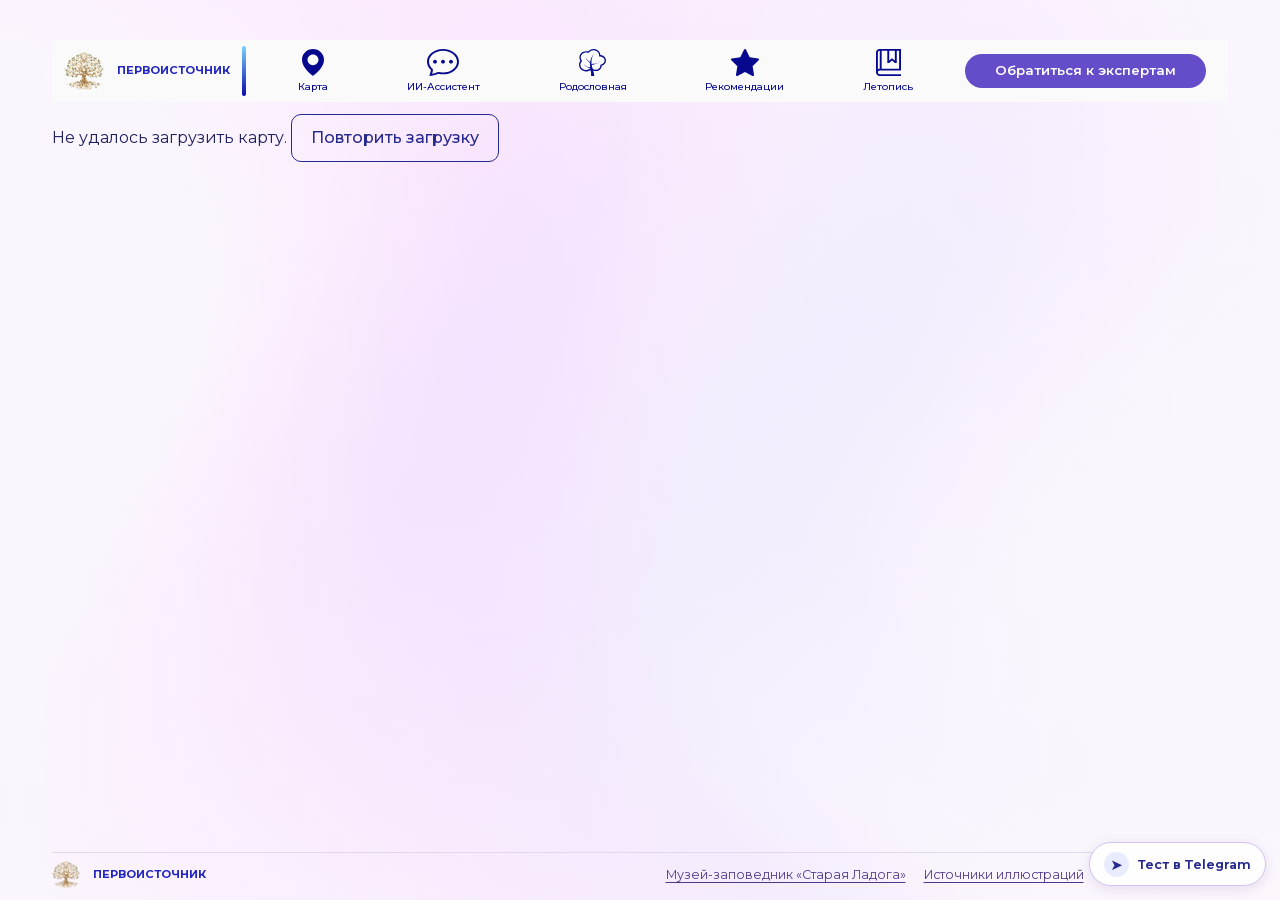
<file: mvp/index.html>
<!doctype html>
<html lang="ru">
<head>
  <meta charset="utf-8">
  <meta http-equiv="Content-Security-Policy" content="default-src 'self'; connect-src https://mkseudrxstywbmzxgenl.supabase.co/functions/v1/atlas/; frame-src https://rutube.ru; media-src 'self' https://streammtk.prlib.ru; object-src 'none'; base-uri 'none'; form-action 'none'">
  <meta name="referrer" content="no-referrer">
  <meta name="atlas-api" content="https://mkseudrxstywbmzxgenl.supabase.co/functions/v1/atlas">
  <meta name="viewport" content="width=device-width, initial-scale=1">
  <meta name="description" content="Культурный атлас России с интерактивной картой, семейной летописью, ИИ-ассистентом и маршрутами.">
  <title>Первоисточник — народы России</title>
  <link rel="icon" href="assets/slide-466/logo.png" type="image/png">
  <link rel="stylesheet" href="style.css">
  <link rel="stylesheet" href="atlas.css?v=unified-catalog">
  <script defer src="map-view.js?v=atlas-polish"></script>
  <script defer src="atlas.js?v=unified-catalog"></script>
</head>
<body class="atlas-page">
  <a class="skip-link" href="#atlas">К содержанию</a>
  <header class="atlas-header atlas-shell">
    <div class="header-inner">
      <a class="wordmark" href="./" aria-label="Первоисточник, главная">
        <img src="assets/slide-466/logo.png" width="60" height="57" alt=""><span>Первоисточник</span>
      </a>
      <button type="button" id="menu-toggle" class="menu-toggle" aria-expanded="false" aria-controls="atlas-nav">Меню <span aria-hidden="true">☰</span></button>
      <nav aria-label="Основная навигация" class="atlas-nav" id="atlas-nav">
        <a href="#map" aria-current="page"><img src="assets/slide-466/pin.svg" width="32" height="40" alt="">Карта</a>
        <button type="button" id="nav-guide" aria-controls="guide-panel" aria-expanded="true"><img src="assets/slide-466/chat.svg" width="48" height="41" alt="">ИИ-Ассистент</button>
        <button type="button" id="nav-roots" aria-haspopup="dialog"><img src="assets/slide-466/tree.svg" width="43" height="48" alt="">Родословная</button>
        <button type="button" id="nav-route" aria-haspopup="dialog"><img src="assets/slide-466/star.svg" width="40" height="40" alt="">Рекомендации</button>
        <button type="button" id="nav-chronicle" aria-haspopup="dialog"><img src="assets/slide-466/chronicle.svg" width="36" height="40" alt="">Летопись</button>
        <button type="button" class="mobile-nav-item" id="mobile-experts" aria-haspopup="dialog">Обратиться к экспертам</button>
        <button type="button" class="mobile-nav-item" id="mobile-subscription" aria-haspopup="dialog">Подписка</button>
      </nav>
      <button type="button" class="button experts-trigger" id="nav-experts" aria-haspopup="dialog">Обратиться к экспертам</button>
      <a class="telegram-link" href="https://t.me/DynastiyaRussiaQuizBot" target="_blank" rel="noopener noreferrer" aria-label="Тест в Telegram"><span class="telegram-icon" aria-hidden="true">➤</span><span class="telegram-short" aria-hidden="true">Тест</span><span class="telegram-full" aria-hidden="true">Тест в Telegram</span></a>
    </div>
  </header>

  <main class="atlas-shell" id="atlas">
    <h1 id="atlas-title" class="visually-hidden">Первоисточник — народы России</h1>
    <p id="atlas-status" class="loading" role="status">Загружаем карту…</p>
    <div class="atlas-grid" id="atlas-grid" hidden>
      <section class="atlas-map-area" aria-labelledby="map-title">
        <h2 class="visually-hidden" id="map-title">Интерактивная карта</h2>
        <div class="atlas-map" id="map" role="region" tabindex="0" aria-label="Иллюстрированная карта России" aria-describedby="map-credit map-help">
          <div class="overview-map" id="overview-map">
            <div class="overview-layer" id="overview-layer">
              <img src="assets/slide-466/map.png" alt="Тёмно-синяя иллюстрация карты России с золотым контуром" width="1024" height="512" fetchpriority="high" draggable="false">
              <div id="russia-markers" aria-label="Подписанные места России"></div>
            </div>
          </div>
          <div class="local-map" id="local-map" hidden>
            <img class="map-background" src="assets/ladoga-map.svg" alt="" width="960" height="640">
            <div id="markers" class="map-markers" aria-label="Места на карте Старой Ладоги"></div>
          </div>
        </div>
        <div class="map-toolbar">
          <label class="visually-hidden" for="map-region">Выбрать регион</label>
          <select id="map-region" aria-controls="place-panel"></select>
          <button type="button" class="map-scope" id="map-scope" aria-controls="overview-map local-map">Точки Старой Ладоги</button>
          <div class="map-controls" role="group" aria-label="Управление картой">
            <button type="button" id="zoom-out" aria-label="Уменьшить карту">−</button>
            <output id="map-scale" aria-label="Масштаб карты">100%</output>
            <button type="button" id="zoom-in" aria-label="Увеличить карту">+</button>
            <button type="button" id="zoom-reset" aria-label="Сбросить масштаб" title="Вернуть исходный вид"><span aria-hidden="true">↺</span></button>
          </div>
        </div>
        <p id="map-note" class="map-note" role="status" hidden></p>
        <div id="place-list" class="place-list" role="group" aria-label="Места в регионе" hidden></div>
        <details id="map-index" class="map-index"><summary>Все метки карты</summary><div id="map-index-list" class="place-list" role="group" aria-label="Все места на карте"></div></details>
        <p id="map-credit" class="visually-hidden">Схема Старой Ладоги показывает примерное расположение мест. Общая карта — иллюстрация проекта.</p>
        <p id="map-help" class="visually-hidden">Для масштаба используйте плюс и минус, колёсико с Ctrl или жест двумя пальцами. Увеличенную карту можно двигать мышью, пальцем или клавишами со стрелками. Home сбрасывает вид.</p>
      </section>

      <aside class="place-panel" aria-labelledby="place-title" id="place-panel">
        <button type="button" class="back-link" id="back-map" hidden>‹ К карте России</button>
        <div class="place-lead">
          <div class="place-copy">
            <p class="place-locality" id="place-locality"></p>
            <h2 id="place-title" tabindex="-1"></h2>
            <p class="place-description" id="place-description"></p>
            <a id="place-source" class="source" target="_blank" rel="noopener noreferrer">Источник</a>
          </div>
          <figure class="place-photo" id="place-photo">
            <img id="place-image" src="assets/staraya-ladoga.jpg" width="960" height="480" alt="">
            <figcaption id="photo-caption" hidden></figcaption>
          </figure>
        </div>
        <div class="place-body">
          <div class="content-types" role="group" aria-label="Виды материалов">
            <button type="button" data-type="film" aria-pressed="true"><img src="assets/slide-466/film.svg" alt="">Фильмы</button>
            <button type="button" data-type="story" aria-pressed="false"><img src="assets/slide-466/story.svg" alt="">Сказки и мифы</button>
            <button type="button" data-type="character" aria-pressed="false"><img src="assets/slide-466/character.svg" alt="">Персонажи</button>
            <button type="button" data-type="history" aria-pressed="false" hidden><img src="assets/slide-466/chronicle.svg" alt="">История</button>
          </div>
          <div id="place-content" class="place-content"></div>
          <div class="place-actions">
            <button type="button" class="button atlas-outline" id="open-guide">Спросить ассистента</button>
            <button type="button" class="button atlas-primary" id="build-route">Собрать маршрут</button>
          </div>
        </div>
      </aside>

      <aside id="guide-panel" class="guide-panel" aria-labelledby="guide-title">
        <div class="dialog-header">
          <img class="guide-emblem" src="assets/slide-466/sparkles.svg" alt="">
          <div><h2 id="guide-title">ИИ-ассистент</h2><p class="dialog-kicker" id="guide-place" hidden></p></div>
          <button type="button" id="minimize-guide" aria-expanded="true" aria-controls="guide-body" aria-label="Свернуть ИИ-ассистент">−</button>
          <button type="button" id="close-guide" aria-label="Закрыть ИИ-ассистент">×</button>
        </div>
        <div id="guide-body">
          <div class="guide-example" id="guide-example">
            <div class="message message-question"><p>Расскажи, какие народы жили в Ленинградской области?</p></div>
            <div class="message message-example-answer"><p>В Ленинградской области издавна живут русские, вепсы, ижоры и водь. С регионом связана история тихвинских карелов и ингерманландских финнов. О быте и традициях этих народов рассказывает <a href="https://ethnomuseum.ru/collections/collection/kollekcii-po-kulture-narodov-cevero-zapada-rossii-i-stran-pribaltiki/" target="_blank" rel="noopener noreferrer">Российский этнографический музей</a>.</p></div>
          </div>
          <div class="messages" id="guide-messages" role="log" aria-label="Переписка" aria-live="polite"></div>
          <div class="prompt-list" id="guide-shortcuts" aria-label="Материалы и маршрут">
            <button type="button" id="guide-films">Показать фильмы</button>
            <button type="button" id="guide-stories">Читать сказки</button>
            <button type="button" id="guide-route">Маршрут по региону</button>
          </div>
          <div class="prompt-list" id="guide-prompts" aria-label="Примеры вопросов" hidden></div>
          <form id="guide-form">
            <label for="guide-message" class="visually-hidden">Ваш вопрос</label>
            <div class="form-inline">
              <img class="input-emblem" src="assets/slide-466/small-sparkles.svg" alt="">
              <input id="guide-message" name="message" required maxlength="600" placeholder="Спросите о народах или регионе…">
              <button type="submit" class="button atlas-primary" aria-label="Спросить"><img src="assets/slide-466/send.svg" alt=""></button>
            </div>
            <p id="guide-intro" class="form-hint" hidden></p>
            <p id="guide-status" class="form-hint" role="status" hidden></p>
            <p id="guide-error" class="form-error" role="alert" hidden></p>
          </form>
        </div>
      </aside>

      <section class="research-demo" aria-label="Подписка и пример семейного исследования">
        <article class="demo-card subscription-card" aria-labelledby="subscription-heading">
          <img src="assets/slide-466/star.svg" width="40" height="40" alt="">
          <h2 id="subscription-heading">Подписка на «Первоисточник»</h2>
          <button type="button" class="button atlas-primary" id="buy-subscription" aria-haspopup="dialog">Смотреть подписку</button>
        </article>
        <article class="demo-card demo-analysis">
          <h2>Обработка запроса ИИ</h2>
          <div class="demo-analysis-body">
            <div class="demo-steps">
              <p>Предполагаю родословную</p>
              <p>Подбираю регионы и культуры</p>
              <p>Предполагаемый регион рода<br> <strong>Санкт-Петербург и Ленинградская область</strong></p>
            </div>
            <figure class="demo-chart">
              <div class="demo-pie" role="img" aria-label="Условное распределение из макета. Русские 42%, украинцы 21%, белорусы 17%, езиды 13%, вепсы 7%">
                <img src="assets/slide-466/pie.png" alt="" loading="lazy" decoding="async">
                <span aria-hidden="true">42%<small>русский</small></span><span aria-hidden="true">21%<small>украинец</small></span><span aria-hidden="true">17%<small>белорус</small></span><span aria-hidden="true">13%<small>езид</small></span><span aria-hidden="true">7%<small>вепс</small></span>
              </div>
              <figcaption>Пример интерфейса · условные данные</figcaption>
            </figure>
          </div>
        </article>
        <article class="demo-card demo-ancestor">
          <div class="demo-ancestor-copy">
            <p class="demo-ancestor-label">Возможно ваш предок <span>· Демо</span></p>
            <h2>Пётр Елисеев</h2>
            <p class="demo-ancestor-description">Основатель петербургской купеческой династии Елисеевых. Открыл лавку на Невском проспекте.</p>
            <a class="button demo-visit" href="https://www.kupetzeliseevs.ru/jekskursija/" target="_blank" rel="noopener noreferrer">Посетить магазин купцов Елисеевых</a>
          </div>
          <img class="demo-portrait" src="assets/slide-466/eliseev.png" width="372" height="537" loading="lazy" decoding="async" alt="Исторический портрет Петра Елисеева">
        </article>
      </section>
    </div>
  </main>

  <footer class="atlas-footer">
    <div class="atlas-shell footer-inner">
      <a class="wordmark" href="./"><img src="assets/slide-466/logo.png" width="28" height="27" alt=""><span>Первоисточник</span></a>
      <div class="footer-links"><a href="https://ladogamuseum.com/" target="_blank" rel="noopener noreferrer">Музей-заповедник «Старая Ладога»</a><a href="assets/ladoga-credits.md" target="_blank" rel="noopener noreferrer">Источники иллюстраций</a><button type="button" id="nav-account" aria-haspopup="dialog">Семейный кабинет</button></div>
    </div>
  </footer>

  <dialog id="subscription-dialog" class="atlas-dialog subscription-dialog" aria-labelledby="subscription-title" aria-describedby="subscription-status">
    <div class="dialog-header">
      <h2 id="subscription-title">Подписка на «Первоисточник»</h2>
      <form method="dialog"><button class="close-button" aria-label="Закрыть информацию о подписке">×</button></form>
    </div>
    <div class="subscription-plan">
      <img src="assets/slide-466/star.svg" width="30" height="30" alt="">
      <h3>Семейный доступ</h3>
      <p>Откройте семейный кабинет, сохраните интересные маршруты и соберите их в летопись.</p>
      <ul><li>Профиль семьи и география предков</li><li>Сохранённые маршруты по регионам</li><li>Семейная летопись с экспортом в PDF</li></ul>
      <p id="subscription-status">Сейчас кабинет доступен бесплатно. Продажи подписки ещё не открыты.</p>
      <button type="button" class="button atlas-primary" id="subscription-account">Открыть семейный кабинет</button>
    </div>
  </dialog>

  <dialog id="legend-dialog" class="atlas-dialog" aria-labelledby="legend-title">
    <div class="dialog-header">
      <h2 id="legend-title">Легенды Старой Ладоги</h2>
      <form method="dialog"><button class="close-button" aria-label="Закрыть статью">×</button></form>
    </div>
    <div id="legend-content" class="place-content"></div>
  </dialog>

  <dialog id="experts-dialog" class="atlas-dialog experts-dialog" aria-labelledby="experts-title">
    <div class="dialog-header">
      <h2 id="experts-title">Чат с экспертами</h2>
      <form method="dialog"><button class="close-button" aria-label="Закрыть чат">×</button></form>
    </div>
    <p class="form-hint">Демонстрационный чат с автоматическим ответом.</p>
    <div id="experts-messages" class="messages" role="log" aria-label="Переписка с экспертами"></div>
    <form id="experts-form" class="form-inline">
      <label for="experts-message" class="visually-hidden">Ваше сообщение</label>
      <input id="experts-message" name="message" required maxlength="600" placeholder="Напишите сообщение" autofocus>
      <button type="submit" class="button atlas-primary">Отправить</button>
    </form>
  </dialog>

  <dialog id="video-dialog" class="atlas-dialog video-dialog" aria-labelledby="video-title">
    <div class="dialog-header">
      <div><p class="dialog-kicker" id="video-kind"></p><h2 id="video-title"></h2></div>
      <form method="dialog"><button class="close-button" aria-label="Закрыть видео">×</button></form>
    </div>
    <div id="video-player" class="video-player"></div>
    <p id="video-error" class="form-hint" role="status" hidden>Видео не загрузилось. Ниже есть ссылка на оригинал.</p>
    <p id="video-source"></p>
  </dialog>

  <dialog id="route-dialog" class="atlas-dialog" aria-labelledby="route-title">
    <div class="dialog-header">
      <div><p class="dialog-kicker" id="route-place"></p><h2 id="route-title">Мой маршрут</h2></div>
      <form method="dialog"><button class="close-button" aria-label="Закрыть маршрут">×</button></form>
    </div>
    <form id="route-form" class="route-form">
      <label>Формат<select name="format"><option value="day">Один день</option><option value="weekend">Выходные</option><option value="online">Онлайн</option></select></label>
      <label>Интерес<select name="interest"><option value="">Удивите меня</option><option>История</option><option>Архитектура</option><option>Музеи</option><option>Сказки и легенды</option></select></label>
      <button type="submit" class="button atlas-primary">Подобрать места</button>
    </form>
    <p class="form-hint" id="route-progress" role="status" hidden>Подбираем места для маршрута…</p>
    <p class="form-error" id="route-error" role="alert" hidden></p>
    <div id="route-result" class="route-result" hidden></div>
    <div id="route-actions" class="dialog-actions" hidden>
      <button type="button" class="button atlas-outline" id="save-route">Сохранить маршрут</button>
      <p class="form-hint" id="route-status" role="status"></p>
    </div>
  </dialog>

  <dialog id="account-dialog" class="atlas-dialog" aria-labelledby="account-title">
    <div class="dialog-header">
      <h2 id="account-title">Семейный кабинет</h2>
      <form method="dialog"><button class="close-button" aria-label="Закрыть кабинет">×</button></form>
    </div>
    <section id="auth-panel">
      <div class="mode-switch auth-switch" role="group" aria-label="Доступ в кабинет">
        <button type="button" data-auth="login" aria-pressed="true">Войти</button>
        <button type="button" data-auth="register" aria-pressed="false">Создать профиль</button>
      </div>
      <form id="auth-form" class="stack-form">
        <label id="register-name" hidden>Имя семьи <input name="name" maxlength="80" autocomplete="name" disabled></label>
        <label>Электронная почта <input name="email" type="email" maxlength="160" autocomplete="email" required></label>
        <label for="auth-password">Пароль</label>
        <div class="password-field"><input id="auth-password" name="password" type="password" maxlength="256" autocomplete="current-password" required><button type="button" id="toggle-password" aria-controls="auth-password" aria-pressed="false">Показать</button></div>
        <button type="submit" class="button atlas-primary">Войти</button>
      </form>
      <p class="form-hint" id="profile-storage">Профиль хранится на этом компьютере.</p>
    </section>
    <section id="profile-panel" hidden>
      <form id="profile-form" class="stack-form">
        <label>Имя семьи <input name="name" maxlength="80" required></label>
        <label>Возраст ребёнка <input name="childAge" type="number" min="0" max="18" inputmode="numeric"></label>
        <label>География предков <input name="ancestorPlace" maxlength="160" placeholder="Например, Старая Ладога"></label>
        <div class="dialog-actions"><button type="submit" class="button atlas-outline">Сохранить профиль</button><button type="button" id="logout" class="text-control">Выйти</button></div>
      </form>
      <p class="form-hint" id="account-status" role="status"></p>
      <section class="saved-routes" aria-labelledby="saved-title"><h3 id="saved-title">Сохранённые маршруты</h3><div id="saved-routes"></div></section>
      <button type="button" class="button atlas-outline" id="print-chronicle" hidden>Открыть семейную летопись</button>
    </section>
    <p class="form-error" id="account-error" role="alert" hidden></p>
  </dialog>

  <dialog id="chronicle-dialog" class="atlas-dialog" aria-labelledby="chronicle-title">
    <div class="dialog-header"><h2 id="chronicle-title">Семейная летопись</h2><form method="dialog"><button class="close-button" aria-label="Закрыть летопись">×</button></form></div>
    <div id="chronicle-notes"></div>
    <button type="button" class="button atlas-outline" id="print">Напечатать или сохранить PDF</button>
  </dialog>
</body>
</html>
</file>
<file: mvp/style.css>
@font-face {
  font-family: 'Golos'; src: url('assets/fonts/golos-lat.woff2') format('woff2'); font-weight: 400 700; font-display: swap;
}
@font-face {
  font-family: 'Golos'; src: url('assets/fonts/golos-cyr.woff2') format('woff2'); font-weight: 400 700; font-display: swap;
  unicode-range: U+0400-045F, U+0490-0491, U+04B0-04B1, U+2116;
}
@font-face {
  font-family: 'PT Serif'; src: url('assets/fonts/pt-serif-cyr.woff2') format('woff2'); font-display: swap;
  unicode-range: U+0400-045F, U+0490-0491, U+04B0-04B1, U+2116;
}
@font-face {
  font-family: 'PT Serif'; src: url('assets/fonts/pt-serif-italic-cyr.woff2') format('woff2'); font-style: italic; font-display: swap;
  unicode-range: U+0400-045F, U+0490-0491, U+04B0-04B1, U+2116;
}

:root {
  color-scheme: light;
  --paper: #f6f2e9;
  --panel: #eee9de;
  --surface: #fbf8f0;
  --ink: #162922;
  --green: #173a2a;
  --green-hover: #254d38;
  --secondary: #50594e;
  --accent: #963e24;
  --line: #b8b3a5;
  --field-line: #827f73;
  --serif: 'PT Serif', Georgia, serif;
  --sans: 'Golos', system-ui, sans-serif;
  font-family: var(--sans);
  background: var(--paper);
  color: var(--ink);
}

*, *::before, *::after { box-sizing: border-box; }
[hidden] { display: none !important; }
html { scroll-behavior: smooth; }
body { margin: 0; }
a { color: inherit; }
button, input, select, textarea { font: inherit; }
button { cursor: pointer; }
button:disabled { cursor: wait; opacity: .65; }
:focus-visible { outline: 2px solid var(--accent); outline-offset: 4px; }
p { line-height: 1.56; }
h1, h2, h3, h4, h5, p, figure, dl { margin: 0; }
h1, h2, h3 { font-family: var(--serif); font-weight: 400; }
h2 { font-size: clamp(2rem, 3.3vw, 3.2rem); line-height: 1.12; letter-spacing: -.028em; }
h3 { font-size: clamp(1.45rem, 2.1vw, 2.05rem); line-height: 1.2; }
.visually-hidden { position: absolute; width: 1px; height: 1px; overflow: hidden; clip-path: inset(50%); white-space: nowrap; }
.shell { width: min(100% - 5vw, 1460px); margin: 0 auto; }
.site-header { min-height: 92px; display: flex; align-items: center; justify-content: space-between; gap: 24px; border-bottom: 1px solid var(--line); }
.wordmark { display: inline-flex; align-items: center; gap: 16px; font: 400 clamp(1.65rem, 2.8vw, 2.55rem)/1 var(--serif); letter-spacing: -.045em; text-decoration: none; }
.wordmark img { flex: none; }
nav { display: flex; align-items: center; gap: clamp(1rem, 2.45vw, 2.35rem); }
.how-link { font-size: 1.02rem; text-decoration: none; }
.how-link:hover { text-decoration: underline; text-underline-offset: .3em; }
.button { display: inline-flex; justify-content: center; align-items: center; min-height: 48px; padding: 10px 19px; border: 1px solid transparent; border-radius: 10px; font-weight: 500; line-height: 1.2; text-align: center; text-decoration: none; }
.button-outline { border-color: var(--accent); background: transparent; color: var(--accent); }
.button-outline:hover { background: #a4513110; }
.button-primary { background: var(--green); color: var(--surface); }
.button-primary:hover { background: var(--green-hover); }
.hero { display: grid; grid-template-columns: .87fr 1.05fr; gap: clamp(26px, 3.4vw, 52px); align-items: center; padding: 43px 0 40px; border-bottom: 1px solid var(--line); }
.hero h1 { font-size: clamp(3rem, 5.62vw, 5.6rem); line-height: .995; letter-spacing: -.055em; }
.hero h1 em { color: var(--accent); font-weight: 400; }
.hero-copy p { max-width: 39rem; margin-top: clamp(21px, 2.6vw, 40px); font-size: clamp(1.05rem, 1.64vw, 1.5rem); line-height: 1.4; }
.hero-cta { margin-top: clamp(23px, 2.45vw, 38px); min-height: 62px; padding-inline: clamp(22px, 3.2vw, 49px); font-size: clamp(1rem, 1.7vw, 1.55rem); }
.hero-image img { display: block; width: 100%; height: auto; aspect-ratio: 1.6; object-fit: cover; object-position: center 55%; border-radius: 18px; background: var(--panel); }
figcaption { margin-top: 9px; font-size: .95rem; }
figcaption span { color: var(--secondary); }
.workspace, .result { padding: clamp(22px, 2.45vw, 38px); border-radius: 15px; }
.workspace { margin: 36px 0; background: var(--panel); }
#research, #result, #how { scroll-margin-top: 20px; }
.form-layout { display: grid; grid-template-columns: 1.1fr 1fr; gap: clamp(23px, 2.55vw, 39px); margin-top: 28px; }
.mode-picker { display: grid; grid-template-columns: 1fr 1fr; align-content: start; gap: 16px; min-inline-size: 0; border: 0; margin: 0; padding: 0; }
.mode-option { position: relative; display: flex; align-items: center; gap: clamp(9px, 1.35vw, 21px); min-height: 105px; padding: clamp(10px, 1.5vw, 23px); cursor: pointer; border: 1px solid var(--accent); border-radius: 12px; color: var(--ink); font: 400 clamp(1.25rem, 2.05vw, 1.9rem)/1.05 var(--serif); }
.mode-option img { flex: none; }
.mode-option span { border-left: 1px solid var(--accent); padding-left: clamp(9px, 1.35vw, 21px); }
.mode-option input { position: absolute; opacity: 0; width: 1px; height: 1px; inset: 50%; }
.mode-option:has(input:checked) { background: #f9f2e3; box-shadow: inset 0 0 0 1px var(--accent); }
.mode-option:has(input:focus-visible) { outline: 2px solid var(--accent); outline-offset: 4px; }
.mode-option:hover { background: #f9f2e3; }
.form-fields { border-left: 1px solid var(--line); padding-left: clamp(23px, 2.55vw, 39px); }
.field-grid { display: grid; grid-template-columns: repeat(2, minmax(0, 1fr)); gap: 12px; margin-bottom: 14px; }
.field-grid label { display: grid; gap: 6px; font-weight: 500; font-size: .9rem; }
.field-grid .wide { grid-column: 1 / -1; }
.field-grid input, .field-grid textarea, .field-grid select { width: 100%; min-height: 44px; padding: 10px 12px; border: 1px solid var(--field-line); border-radius: 7px; background: var(--surface); color: var(--ink); font-size: 1rem; font-weight: 400; }
.field-grid select { appearance: none; padding-right: 32px; background: var(--surface) url('assets/chevron.svg') right 10px center / 15px no-repeat; }
.field-grid textarea { resize: vertical; }
.field-grid input::placeholder, .field-grid textarea::placeholder { color: #65665e; }
.form-actions { display: flex; flex-wrap: wrap; gap: 10px 16px; align-items: center; }
.privacy-note, .address { color: var(--secondary); font-size: .9rem; }
.culture-info { margin-bottom: 15px; }
#error { color: var(--accent); margin-top: 8px; font-weight: 500; }
.result { background: var(--surface); border: 1px solid var(--line); margin: 36px 0; }
.result-heading { display: flex; justify-content: space-between; align-items: start; gap: 16px; padding-bottom: 23px; border-bottom: 1px solid var(--line); }
#result-title:focus { outline: 0; }
#result-context { margin-top: 8px; color: var(--secondary); }
.research-columns { display: grid; grid-template-columns: .9fr 1.1fr 1.05fr; gap: 24px; padding: 26px 0 29px; }
.culture-result .research-columns { grid-template-columns: 1fr 1fr; }
.research-columns section { min-width: 0; overflow-wrap: anywhere; }
.research-columns section + section { border-left: 1px solid var(--line); padding-left: 24px; }
.culture-result .research-columns section:nth-child(2) { border-left: 0; padding-left: 0; }
.research-columns h3 { margin-bottom: 14px; }
dt { color: var(--secondary); font-size: .9rem; }
dd { margin: 0 0 12px; line-height: 1.5; }
.steps { margin: 0; padding-left: 1.35rem; }
.steps li, .sources li { margin-bottom: 12px; }
.steps li::marker, .places li::marker { color: var(--accent); font-weight: 600; }
.steps li p, .sources li p { margin-top: 3px; }
.sources { list-style: none; margin: 0; padding: 0; }
.sources a, .places a { color: var(--accent); font-weight: 500; text-underline-offset: 3px; }
.route { border-top: 1px solid var(--line); padding-top: 25px; }
.route > p { color: var(--secondary); margin-top: 8px; }
.route-day { display: grid; grid-template-columns: minmax(135px, .72fr) 2.3fr; gap: 15px 32px; padding: 24px 0; border-bottom: 1px solid var(--line); }
.route-day:last-child { border-bottom: 0; padding-bottom: 0; }
.route-day h4 { font-weight: 500; font-size: 1.06rem; }
.places { padding-left: 1.2rem; margin: 0; }
.places li + li { margin-top: 17px; }
.places h5 { font-size: 1.1rem; margin: 0 0 3px; }
.places a { display: inline-block; margin-top: 4px; }
.how { padding: 30px 0 40px; border-top: 1px solid var(--line); }
.how-grid { display: grid; grid-template-columns: repeat(3, 1fr); gap: 24px; margin: 25px 0 0; }
.how-grid p { margin-top: 8px; color: var(--secondary); max-width: 32ch; }
footer { display: flex; justify-content: space-between; gap: 14px; padding: 22px 0; border-top: 1px solid var(--line); color: var(--secondary); font-size: .89rem; }

@media (max-width: 1050px) {
  .form-layout { grid-template-columns: .9fr 1.1fr; }
  .mode-picker { grid-template-columns: 1fr; }
  .mode-option { min-height: 76px; }
}
@media (max-width: 720px) {
  .shell { width: calc(100% - 32px); }
  .site-header { min-height: 70px; gap: 10px; }
  .wordmark { gap: 7px; font-size: clamp(1.13rem, 4.5vw, 1.65rem); }
  .wordmark img { width: 31px; height: 31px; }
  .how-link { display: none; }
  nav .button { padding-inline: 9px; min-height: 40px; font-size: .82rem; }
  .hero { grid-template-columns: 1fr; padding: 30px 0 22px; gap: 22px; }
  .hero h1 { font-size: clamp(2.65rem, 10.5vw, 4.4rem); }
  .hero-cta { min-height: 49px; }
  .hero-image img { border-radius: 12px; }
  .workspace, .result { margin: 22px 0; }
  .form-layout { grid-template-columns: 1fr; margin-top: 18px; }
  .mode-picker { grid-template-columns: 1fr 1fr; gap: 8px; }
  .mode-option { min-height: 66px; font-size: clamp(1rem, 3.5vw, 1.3rem); }
  .mode-option img { width: 24px; height: 24px; }
  .form-fields { border-left: 0; padding-left: 0; }
  .field-grid { grid-template-columns: 1fr; }
  .research-columns, .culture-result .research-columns, .how-grid { grid-template-columns: 1fr; }
  .research-columns section + section { border-left: 0; border-top: 1px solid var(--line); padding: 18px 0 0; }
  .culture-result .research-columns section:nth-child(2) { border-top: 0; padding-top: 0; }
  .result-heading, .route-day { display: grid; grid-template-columns: 1fr; justify-items: start; }
  .how-grid { margin-top: 16px; }
}
@media (prefers-reduced-motion: reduce) {
  html { scroll-behavior: auto; }
}
</file>
<file: mvp/atlas.css>
@font-face {
  font-family: Montserrat;
  src: url('assets/fonts/montserrat-lat.woff2') format('woff2');
  font-weight: 400 700;
  font-display: swap;
}
@font-face {
  font-family: Montserrat;
  src: url('assets/fonts/montserrat-cyr.woff2') format('woff2');
  font-weight: 400 700;
  font-display: swap;
  unicode-range: U+0301, U+0400-045F, U+0490-0491, U+04B0-04B1, U+2116;
}

.atlas-page {
  --sans: Montserrat, 'Golos', system-ui, sans-serif;
  --atlas-navy: #25288c;
  --atlas-navy-raised: #171b7d;
  --atlas-navy-hover: #171a69;
  --atlas-gold: #deb16c;
  --atlas-paper: #fefefe;
  --atlas-indigo: #6155f5;
  --atlas-violet: #4f378a;
  --ink: #1e205f;
  --secondary: #51486c;
  --panel: #eee8fb;
  --line: #e2d9ef;
  --accent: #3f4ed9;
  --ui-text: clamp(.77rem, .79vw, .98rem);
  --panel-radius: clamp(27px, 2.18vw, 42px);
  min-height: 100vh;
  font-family: var(--sans);
  color: var(--ink);
  background: linear-gradient(#fcf9fdd4, #fcf9fdd4), #f7f3fb url('assets/slide-466/background.png') center 44% / 100% auto no-repeat;
  display: flex;
  flex-direction: column;
}
.atlas-shell { width: min(91.8%, 1762px); margin-inline: auto; }
.atlas-page main { flex: 1; }
.atlas-header { margin-top: clamp(15px, 3.1vw, 60px); background: #fafafa; }
.skip-link { position: absolute; z-index: 15; inset: 8px auto auto 8px; padding: 9px 14px; background: var(--atlas-paper); color: var(--atlas-navy); border-radius: 8px; transform: translateY(-150%); }
.skip-link:focus { transform: none; }
.header-inner { display: flex; min-height: clamp(62px, 4.32vw, 83px); align-items: center; gap: clamp(8px, 1.45vw, 28px); padding: 5px clamp(12px, 1.65vw, 32px) 5px clamp(10px, .92vw, 18px); }
.atlas-page .wordmark { display: inline-flex; align-items: center; gap: clamp(9px, 1vw, 20px); color: #2327c0; font: 700 clamp(.7rem, .85vw, 1rem)/1.2 var(--sans); letter-spacing: 0; text-transform: uppercase; }
.atlas-header .wordmark { min-height: clamp(45px, 3.93vw, 75px); padding-right: clamp(10px, 1.25vw, 24px); position: relative; flex: none; }
.atlas-header .wordmark::after { content: ''; width: 4px; border-radius: 4px; position: absolute; right: 0; inset-block: 0; background: linear-gradient(#7bd2fc, #0b0caa); }
.atlas-header .wordmark img { width: clamp(34px, 3.13vw, 60px); height: auto; }
.mode-switch { display: flex; width: max-content; gap: clamp(5px, .78vw, 15px); }
.mode-switch button { border: 0; border-radius: 30px; background: #98ace9; color: #111128; padding: 5px clamp(10px, 1.4vw, 27px); min-height: clamp(35px, 2.35vw, 45px); font-weight: 500; white-space: nowrap; }
.mode-switch button[aria-pressed='true'] { background: var(--atlas-navy); color: #fff; font-weight: 600; }
.atlas-nav { display: flex; justify-content: space-around; flex: 1; align-items: center; gap: clamp(7px, .95vw, 18px); }
.atlas-nav a, .atlas-nav button { display: grid; justify-items: center; align-items: center; gap: 4px; padding: 0; border: 0; background: none; color: #06098e; font-size: clamp(.62rem, .74vw, .89rem); font-weight: 500; text-decoration: none; white-space: nowrap; }
.atlas-nav img { display: block; width: auto; height: clamp(23px, 2.1vw, 41px); max-width: 100%; object-fit: contain; }
.atlas-nav a:hover, .atlas-nav button:hover, #nav-account:hover { text-decoration: underline; text-underline-offset: 4px; }
.menu-toggle, .atlas-nav .mobile-nav-item { display: none; }
.telegram-link { position: fixed; right: max(14px, env(safe-area-inset-right)); bottom: max(14px, env(safe-area-inset-bottom)); z-index: 6; display: inline-flex; align-items: center; justify-content: center; gap: 8px; min-height: 44px; padding: 7px 14px; border: 1px solid #d0c4f3; border-radius: 30px; background: var(--atlas-paper); color: var(--atlas-navy); font-size: .78rem; font-weight: 650; text-decoration: none; box-shadow: 0 3px 14px #4f378a22; }
.telegram-link:hover { background: #efe9ff; }
.telegram-icon { display: grid; place-items: center; flex: none; width: 25px; height: 25px; border-radius: 50%; background: #e9ecff; font-size: .94rem; }
.telegram-short { display: none; }
.experts-trigger { flex: none; width: clamp(157px, 18.85vw, 362px); min-height: clamp(34px, 2.14vw, 41px); padding: 4px 10px; border-radius: 30px; color: #fff; background: #654dc9; font-size: clamp(.76rem, 1.04vw, 1.25rem); font-weight: 600; }
.experts-trigger:hover, .demo-visit:hover { background: #4f3cad; }
.loading { margin: 12px 0 25px; }

.atlas-grid { display: grid; grid-template-columns: minmax(0, 20.9fr) minmax(0, 55.1fr) minmax(0, 20.2fr); align-items: start; column-gap: 1.7%; row-gap: clamp(20px, 1.9vw, 36px); padding: 6px 0 0; }
.atlas-map-area { grid-area: 1 / 2; min-width: 0; }
.atlas-map { position: relative; width: 100%; aspect-ratio: 2; isolation: isolate; overflow: clip; touch-action: pan-y; user-select: none; }
.atlas-map.is-zoomed { cursor: grab; touch-action: none; }
.atlas-map.is-dragging, .atlas-map.is-dragging button { cursor: grabbing; }
.overview-map, .local-map { display: grid; place-items: center; position: absolute; inset: 0; overflow: hidden; }
.overview-layer { width: 100%; aspect-ratio: 2; position: relative; }
.overview-layer img, .map-background { display: block; width: 100%; height: 100%; pointer-events: none; }
#russia-markers, .map-markers { position: absolute; inset: 0; }
.russia-marker { --marker-size: clamp(28px, 2vw, 34px); position: absolute; width: var(--marker-size); height: var(--marker-size); transform: translate(-50%, -50%); padding: 0; border-radius: 50%; border: 1px solid transparent; background: transparent; }
.russia-marker[data-region='saint-petersburg'] { margin-top: -27px; }
.russia-marker::after { content: ''; position: absolute; top: 50%; left: 50%; transform: translate(-50%, -50%); width: 11px; height: 11px; border: 2px solid #ffe7a1; border-radius: 50%; background: #25288c; box-shadow: 0 0 6px #050d39; }
.russia-marker[aria-pressed='true']::after { background: #ffdc88; }
.russia-marker:hover, .russia-marker:focus-visible { z-index: 1; border-color: #ffe7a1; background: #f7cc7530; box-shadow: 0 0 9px #ffcf7ea0; }
.atlas-map.shows-local { aspect-ratio: 3 / 2; overflow: hidden; border-radius: var(--panel-radius); background: #e0e2c8; }
.map-marker { display: flex; align-items: center; position: absolute; z-index: 1; width: max-content; transform: translate(-12px, -54%); border: 0; padding: 5px 2px; background: transparent; color: var(--ink); text-align: left; }
.map-marker.is-selected { z-index: 3; }
.marker-pin { display: grid; place-items: center; width: 21px; height: 21px; flex: none; border-radius: 50%; border: 3px solid #fffbf3; background: #885a25; box-shadow: 0 2px 5px #493e3255; }
.is-selected .marker-pin { background: var(--atlas-navy); outline: 2px solid var(--atlas-navy); }
.is-selected .marker-pin::after { content: ''; width: 5px; height: 5px; border-radius: 50%; background: #fff; }
.marker-label { margin: -20px 0 0 3px; padding: 4px 9px; border-radius: 20px; font-weight: 600; font-size: clamp(.74rem, 1.15vw, 1.03rem); background: #f9f2de; box-shadow: 0 2px 6px #473f3133; }
.marker-ladoga-monastery .marker-label { margin-top: 18px; }
.map-marker:hover .marker-label, .map-marker:focus-visible .marker-label { background: #fff; }
.map-toolbar { display: flex; flex-wrap: wrap; align-items: center; gap: 7px; margin-top: 4px; }
.map-toolbar select, .map-scope, .map-controls { min-height: 42px; border-radius: 16px; border: 1px solid #dacfef; background: var(--atlas-paper); color: var(--atlas-navy); font-size: .8rem; }
.map-toolbar select { min-width: 0; max-width: 100%; padding: 7px 10px; }
.map-scope { padding: 6px 10px; font-weight: 600; }
.map-scope:hover, .map-controls button:hover:enabled { background: #f0eaff; }
.map-controls { display: inline-flex; align-items: center; gap: 1px; margin-inline-start: auto; padding: 2px; }
.map-controls button { width: 37px; height: 37px; border: 0; border-radius: 13px; background: transparent; color: var(--atlas-navy); font-size: 1.2rem; }
.map-controls button:disabled { opacity: .5; cursor: default; }
.map-controls output { min-width: 4ch; text-align: center; font-variant-numeric: tabular-nums; font-weight: 650; }
.map-note { margin: 5px 0 0; background: #f9f4fe; padding: 6px 10px; border-radius: 10px; font-size: var(--ui-text); }
.map-index { margin-top: 5px; font-size: .8rem; }
.map-index summary { min-height: 30px; width: fit-content; padding: 5px 2px; cursor: pointer; color: var(--atlas-navy); text-decoration: underline; text-underline-offset: 3px; }
.place-list { display: flex; flex-wrap: wrap; gap: 5px; margin-top: 8px; }
.place-list button { min-height: 34px; padding: 5px 9px; border: 1px solid #afa0cd; border-radius: 20px; background: white; color: var(--atlas-navy); font-size: .76rem; text-align: left; }
.place-list button:hover { background: #eee9ff; }
.place-list button[aria-pressed='true'] { background: var(--atlas-navy); color: #fff; }

.place-panel, .guide-panel, .demo-card { background: var(--atlas-paper); border-radius: var(--panel-radius); min-width: 0; }
.place-panel { grid-area: 1 / 1; margin-top: clamp(14px, 2.34vw, 45px); padding: clamp(13px, 1.2vw, 23px) clamp(11px, 1.03vw, 20px) clamp(17px, 1.6vw, 31px); font-size: var(--ui-text); }
.place-lead { display: grid; grid-template-columns: minmax(0, 1.68fr) minmax(0, 1fr); align-items: start; gap: clamp(5px, .58vw, 11px); padding-inline: clamp(1px, .4vw, 8px); }
.place-lead:has(.place-photo[hidden]) { grid-template-columns: 1fr; }
.place-copy h2 { margin: 3px 0 clamp(5px, .6vw, 11px); font: 600 clamp(.93rem, 1.17vw, 1.41rem)/1.17 var(--sans); letter-spacing: 0; color: #11148a; overflow-wrap: anywhere; }
.place-copy h2:focus { outline: 0; }
.place-locality { color: var(--atlas-violet); font-weight: 600; }
.place-description { color: #191724; line-height: 1.3; }
.place-photo { position: relative; overflow: hidden; aspect-ratio: 1.02; border-radius: clamp(10px, 1vw, 20px); }
.place-photo img { display: block; width: 100%; height: 100%; object-fit: cover; }
.place-photo figcaption { position: absolute; bottom: 4px; right: 4px; max-width: 95%; padding: 2px 4px; border-radius: 3px; background: #fffffff0; font-size: .62rem; }
.source { color: var(--atlas-navy-raised); text-underline-offset: 3px; }
#place-source { display: inline-block; margin-top: 5px; font-size: .8em; }
.back-link, .feature-films, #nav-account { border: 0; background: none; padding: 0; color: var(--atlas-navy); text-align: left; }
.back-link { margin-bottom: 8px; font-weight: 600; }
.content-types { display: flex; align-items: stretch; gap: clamp(3px, .29vw, 6px); margin: clamp(9px, .66vw, 13px) 0 0; }
.content-types:has([data-type='history']:not([hidden])) { display: grid; grid-template-columns: repeat(2, minmax(0, 1fr)); gap: 4px; }
.content-types button { min-width: 0; flex: 1 1 auto; display: inline-flex; align-items: center; justify-content: center; gap: 3px; padding: 3px 5px; min-height: clamp(27px, 1.67vw, 32px); border: 1px solid #25288c; border-radius: 24px; background: #fff; color: #25288c; font-size: clamp(.57rem, .67vw, .79rem); font-weight: 500; line-height: 1.05; }
.content-types button img { width: clamp(10px, 1.05vw, 21px); max-height: 18px; object-fit: contain; flex: none; }
.content-types button[aria-pressed='true'] { background: #25288c; color: #fff; }
.content-types button[aria-pressed='true'] img { filter: brightness(0) invert(1); }
.place-content { margin-top: 8px; }
.place-content details { padding: 7px 1px; border-bottom: 1px solid var(--line); }
.place-content details:last-child { border: 0; }
.place-content summary { cursor: pointer; font-weight: 600; line-height: 1.28; }
.place-content details p { margin: 4px 0; line-height: 1.4; }
.content-kind, .content-empty { color: var(--secondary); }
.place-actions { display: grid; grid-template-columns: 1fr 1fr; gap: 5px; margin-top: 9px; }
.place-actions .button { min-height: 36px; padding: 4px; font-size: .72rem; }
.place-feature { display: grid; grid-template-columns: minmax(0, 1.18fr) minmax(0, .96fr); gap: clamp(5px, .6vw, 12px); align-items: center; padding-inline: 3px; }
.place-feature > img { width: 100%; aspect-ratio: 16 / 9; object-fit: cover; border-radius: clamp(9px, 1.1vw, 21px); }
.feature-title { color: #11148a; font-weight: 500; }
.feature-title :is(h3, p) { font: inherit; line-height: 1.3; }
.feature-films { color: #191724; line-height: 1.27; text-decoration: underline; text-underline-offset: 2px; }
.feature-read { min-height: clamp(30px, 2.13vw, 41px); border-color: #11148a; border-radius: 30px; color: #11148a; background: white; padding: 4px 8px; }
.feature-read:hover { background: #eee8fb; }

.guide-panel { grid-area: 1 / 3; align-self: start; margin-top: clamp(10px, 1.53vw, 29px); padding: clamp(8px, .63vw, 12px); color: #161525; font-size: clamp(.78rem, .84vw, .98rem); }
.guide-panel .dialog-header { align-items: center; gap: 4px; margin: 0 clamp(1px, .27vw, 5px) 4px; }
.guide-emblem { width: clamp(23px, 2.02vw, 39px); height: clamp(27px, 2.44vw, 47px); object-fit: contain; flex: none; }
.guide-panel .dialog-header > div { flex: 1; min-width: 0; }
.guide-panel .dialog-header h2 { font: 500 clamp(.98rem, 1.23vw, 1.48rem)/1.15 var(--sans); letter-spacing: 0; color: #3f4ed9; }
.guide-panel .dialog-kicker { font-size: .78em; line-height: 1.3; }
.guide-panel .dialog-header button { display: grid; place-content: center; flex: none; width: 26px; height: 28px; border: 0; background: none; color: #201838; padding: 0; font-size: 1.16rem; font-weight: 400; }
.guide-example { display: grid; gap: clamp(7px, .9vw, 17px); }
.guide-panel .message, .guide-panel .message-question { padding: clamp(7px, .7vw, 13px) clamp(8px, .9vw, 17px); border: 0; border-radius: clamp(15px, 1.45vw, 28px); background: #f0f0f0; font-size: inherit; }
.guide-panel .message p { line-height: 1.23; }
.guide-panel .message-question { background: #d9d1fd; margin-left: 19%; margin-right: 0; }
.guide-panel .message-example-answer { margin-inline: 10% 5%; position: relative; overflow: visible; }
.message-example-answer::before { content: ''; position: absolute; width: clamp(23px, 1.92vw, 37px); aspect-ratio: 1; right: calc(100% + 3px); top: 5px; background: url('assets/slide-466/assistant.svg') center / contain no-repeat; }
.message-example-answer a { text-underline-offset: 2px; }
.guide-panel .prompt-list { margin: 6px 0 10px 10%; gap: 5px; }
.guide-panel .prompt-list button { padding: 3px 8px; min-height: 26px; font-size: .92em; border: 0; border-radius: 22px; background: #d7f0ff; box-shadow: 0 3px 3px #0003; color: #161525; }
.guide-panel .prompt-list button:hover { background: #bbe4fa; }
.guide-panel .messages:not(:empty) { max-height: 235px; margin-bottom: 0; }
.guide-panel .form-inline { align-items: center; padding: 2px; gap: 2px; border-radius: 30px; border: 1px solid #f0e7f5; background: #fdfafd; }
.input-emblem { width: clamp(22px, 1.78vw, 34px); height: clamp(22px, 1.78vw, 34px); padding: 3px; border-radius: 50%; background: #fff; box-shadow: 0 1px 4px #4f378a24; }
.guide-panel .form-inline input { min-width: 0; width: 100%; border: 0; background: transparent; padding: 4px 2px; font-size: .82em; color: var(--ink); }
.guide-panel .form-inline button { padding: 6px; flex: none; border: 0; border-radius: 50%; width: clamp(27px, 1.78vw, 34px); min-height: 0; aspect-ratio: 1; background: #282fb9; }
.guide-panel .form-inline button img { display: block; width: 100%; height: auto; }
.guide-panel .form-hint, .guide-panel .form-error { font-size: .83em; line-height: 1.3; }
.guide-sources { display: flex; flex-wrap: wrap; gap: 4px 10px; margin-top: 5px; }

.research-demo { grid-column: 1 / -1; display: grid; grid-template-columns: minmax(0, 31fr) minmax(0, 36fr) minmax(0, 31fr); gap: clamp(10px, 1.02vw, 20px); }
.demo-card { min-height: clamp(216px, 17.6vw, 338px); padding: clamp(15px, 1.45vw, 28px); }
.demo-card h2 { font: 700 clamp(1rem, 1.65vw, 2rem)/1.1 var(--sans); letter-spacing: 0; color: var(--atlas-violet); }
.subscription-card { display: grid; align-content: center; justify-items: center; gap: clamp(12px, 1.15vw, 22px); background: linear-gradient(145deg, var(--atlas-paper) 35%, #ede6ff); text-align: center; }
.subscription-card > img { width: clamp(27px, 2.3vw, 44px); height: auto; }
.subscription-card h2 { max-width: 20ch; }
.subscription-card .button { min-height: 44px; border-radius: 30px; font-size: clamp(.86rem, 1vw, 1.15rem); font-weight: 600; }
.subscription-plan { display: grid; justify-items: start; gap: 12px; padding: clamp(16px, 3vw, 26px); border: 1px solid #dfd5f5; border-radius: 20px; background: linear-gradient(140deg, #fff, #f0e9ff); }
.subscription-plan h3 { color: var(--atlas-violet); font: 700 1.35rem/1.2 var(--sans); }
.subscription-plan ul { display: grid; gap: 6px; margin: 0; padding-left: 1.18em; font-size: .9rem; }
.subscription-plan ul li::marker { color: var(--atlas-violet); }
#subscription-status { color: var(--secondary); font-size: .88rem; }
.password-field { display: grid; grid-template-columns: minmax(0, 1fr) auto; gap: 6px; align-items: stretch; }
.password-field button { color: var(--atlas-navy); border: 1px solid #aea2c5; background: #f0eaff; border-radius: 7px; padding-inline: 8px; font-size: .82rem; }
.demo-analysis h2 { text-align: center; text-transform: uppercase; }
.demo-analysis-body { display: grid; grid-template-columns: minmax(0, 1.18fr) minmax(0, .86fr); align-items: center; gap: 6px; margin-top: clamp(11px, 1.01vw, 19px); }
.demo-steps { display: grid; align-content: start; gap: clamp(10px, 1.35vw, 26px); font-size: var(--ui-text); font-weight: 600; }
.demo-steps p { line-height: 1.2; }
.demo-steps strong { display: inline-block; max-width: 16ch; }
.demo-chart { margin: 0; text-align: center; }
.demo-chart figcaption { margin: 4px 0 0; font-size: clamp(.61rem, .63vw, .75rem); color: var(--secondary); }
.demo-pie { aspect-ratio: 1; position: relative; overflow: hidden; }
.demo-pie img { position: absolute; width: 177.2%; height: 118.3%; left: -38.6%; top: -9.2%; }
.demo-pie span { display: grid; position: absolute; left: var(--x); top: var(--y); transform: translate(-50%, -50%); font-size: clamp(.66rem, .81vw, 1rem); color: #070524; line-height: 1; }
.demo-pie small { font-size: .69em; }
.demo-pie span:nth-of-type(1) { --x: 75%; --y: 34%; color: #fff; }
.demo-pie span:nth-of-type(2) { --x: 62%; --y: 79%; }
.demo-pie span:nth-of-type(3) { --x: 25%; --y: 67%; }
.demo-pie span:nth-of-type(4) { --x: 20%; --y: 37%; }
.demo-pie span:nth-of-type(5) { --x: 40%; --y: 18%; }
.demo-ancestor { display: grid; grid-template-columns: minmax(0, 1.85fr) minmax(0, 1fr); gap: clamp(7px, 1vw, 19px); align-items: center; text-align: center; }
.demo-ancestor-label { color: #664c9e; font-size: clamp(.65rem, .93vw, 1.12rem); font-weight: 700; line-height: 1.2; text-transform: uppercase; }
.demo-ancestor-label span { white-space: nowrap; font-size: .72em; }
.demo-ancestor h2 { margin: 4px 0 clamp(8px, .87vw, 17px); }
.demo-ancestor-description { font-size: clamp(.71rem, .99vw, 1.19rem); line-height: 1.24; color: #5540cf; }
.demo-portrait { display: block; width: 100%; height: auto; }
.demo-visit { width: 100%; min-height: clamp(35px, 3.65vw, 70px); margin-top: clamp(9px, 1.4vw, 27px); padding: 5px 8px; border-radius: 29px; background: var(--atlas-indigo); color: #fff; font-size: clamp(.71rem, .97vw, 1.17rem); font-weight: 600; }

.atlas-primary { color: #fff; background: var(--atlas-navy); }
.atlas-primary:hover { background: var(--atlas-navy-hover); }
.atlas-outline { color: var(--atlas-navy); border-color: var(--atlas-navy); background: transparent; }
.atlas-outline:hover { background: #f0eafe; }
.button:disabled { cursor: default; opacity: .55; }
.atlas-footer { margin-top: clamp(14px, 2.1vw, 40px); padding: 0; border: 0; color: #4f378a; }
.footer-inner { min-height: 46px; display: flex; justify-content: space-between; align-items: center; gap: 8px 16px; padding: 8px 0 12px; border-top: 1px solid var(--line); }
.footer-links { display: flex; flex-wrap: wrap; align-items: center; gap: 8px 18px; font-size: .78rem; }
.footer-links a { text-underline-offset: 3px; }
.atlas-dialog { width: min(94%, 660px); max-height: min(88vh, 820px); border: 1px solid #c8bda9; border-radius: 17px; padding: clamp(18px, 3.5vw, 32px); background: var(--atlas-paper); color: var(--ink); box-shadow: 0 15px 55px #142b2462; }
.atlas-dialog::backdrop { background: #1929239e; }
.dialog-header { display: flex; justify-content: space-between; align-items: flex-start; gap: 12px; margin-bottom: 15px; }
.dialog-header h2 { font-size: clamp(2rem, 4vw, 2.8rem); }
.dialog-kicker { color: var(--atlas-navy-raised); font-weight: 600; font-size: .91rem; }
.close-button { width: 40px; height: 40px; border: 1px solid #c7bcaa; border-radius: 50%; background: transparent; color: var(--ink); font-size: 1.6rem; line-height: 1; }
.close-button:hover { background: var(--panel); }
.prompt-list { display: flex; flex-wrap: wrap; gap: 7px; margin: 10px 0 13px; }
.prompt-list button { border: 1px solid var(--line); border-radius: 6px; padding: 7px 9px; color: var(--atlas-navy); background: #fff8eb; font-size: .88rem; }
.messages:not(:empty) { display: grid; gap: 7px; margin-bottom: 14px; max-height: min(40vh, 370px); overflow-y: auto; }
.message { background: #fff9ee; padding: 10px 12px; border-left: 3px solid var(--atlas-navy); border-radius: 6px; overflow-wrap: anywhere; }
.message p { white-space: pre-wrap; }
.message-question { margin-left: min(12%, 70px); background: #e4e9db; border: 0; }
.message button { margin-top: 4px; }
.form-inline { display: flex; gap: 8px; }
.stack-form { display: grid; gap: 11px; }
.atlas-dialog label { display: grid; gap: 5px; font-weight: 500; }
.atlas-dialog input:not([type='checkbox']), .atlas-dialog select { min-width: 0; min-height: 44px; width: 100%; padding: 8px 10px; border: 1px solid #988f7f; border-radius: 7px; background: #fffbf3; color: var(--ink); }
.atlas-dialog select { appearance: none; background: #fffbf3 url('assets/chevron.svg') right 10px center / 15px no-repeat; padding-right: 30px; }
.form-hint, .form-error { margin-top: 7px; font-size: .9rem; }
.form-hint { color: var(--secondary); }
.form-error { color: #8a2e1b; }
.route-form { display: grid; grid-template-columns: 1fr 1fr auto; gap: 8px; align-items: end; }
.route-form button { min-height: 44px; }
.route-result, .saved-routes { margin-top: 16px; padding-top: 12px; border-top: 1px solid var(--line); }
.route-result > p { margin-top: 6px; }
.route-stops { padding-left: 1.35rem; margin: 12px 0; }
.route-stops li + li { margin-top: 8px; }
.route-stops li::marker { color: var(--atlas-navy-raised); }
.dialog-actions { display: flex; flex-wrap: wrap; align-items: center; gap: 8px; margin-top: 8px; }
.text-control { border: 0; background: transparent; color: var(--atlas-navy-raised); padding: 7px; text-decoration: underline; text-underline-offset: 3px; }
.auth-switch { margin-bottom: 12px; }
.stack-form > button { justify-self: start; }
.saved-routes { margin-bottom: 14px; }
.saved-entry { display: flex; justify-content: space-between; align-items: center; gap: 6px; border-bottom: 1px solid var(--line); padding: 7px 0; }
.saved-entry details { flex: 1; min-width: 0; }
.saved-entry summary { cursor: pointer; font-weight: 500; }
#chronicle-notes { margin-bottom: 15px; }
#chronicle-notes article { margin: 12px 0; break-inside: avoid; }
.atlas-dialog { border-color: var(--line); box-shadow: 0 15px 55px #33204e69; }
.atlas-dialog::backdrop { background: #281b3e9e; }
.atlas-dialog h2 { font-family: var(--sans); font-weight: 650; font-size: clamp(1.48rem, 3vw, 2.35rem); }
.atlas-dialog input:not([type='checkbox']), .atlas-dialog select { border-color: #aea2c5; background-color: #fcfaff; }
.experts-dialog .form-hint { margin: 0 0 14px; }
.experts-dialog .message { border-color: var(--atlas-gold); background: #f4effb; }
.experts-dialog .message-question { background: #e6ddf6; }
.experts-dialog .form-inline .button { flex: none; }
.film-control { padding: 3px 0; }
.video-dialog { width: min(94vw, 860px); }
.video-player { aspect-ratio: 16 / 9; background: #181127; border-radius: 11px; overflow: hidden; }
.video-player :is(iframe, video) { display: block; border: 0; width: 100%; height: 100%; }
#video-source { margin-top: 10px; }

@media (max-width: 1180px) {
  .atlas-shell { width: min(95%, 1762px); }
  .header-inner { gap: 10px; }
  .experts-trigger { width: auto; }
  .atlas-grid { grid-template-columns: minmax(212px, 20.9fr) minmax(0, 55.1fr) minmax(203px, 20.2fr); column-gap: 1%; }
}
@media (max-width: 920px) {
  .header-inner { flex-wrap: wrap; justify-content: space-between; gap: 6px 10px; padding-bottom: 8px; }
  .atlas-nav { flex: 1 1 100%; order: 5; }
  .atlas-nav a, .atlas-nav button { font-size: .72rem; min-height: 42px; }
  .telegram-link { position: static; }
  .atlas-header .wordmark { min-height: 38px; padding-right: 0; }
  .atlas-header .wordmark::after { display: none; }
  .atlas-grid { grid-template-columns: minmax(0, 1.1fr) minmax(0, 1fr); column-gap: 12px; }
  .atlas-map-area { grid-area: 1 / 1 / 2 / -1; }
  .place-panel { grid-area: 2 / 1; margin-top: 0; }
  .guide-panel { grid-area: 2 / 2; margin-top: 0; }
  .place-photo { max-height: 128px; }
  .place-lead { grid-template-columns: minmax(0, 1.72fr) minmax(75px, 1fr); }
  .research-demo { grid-template-columns: repeat(2, minmax(0, 1fr)); }
  .demo-ancestor { grid-column: 1 / -1; grid-template-columns: minmax(0, 1fr) 100px; min-height: auto; text-align: left; }
  .demo-visit { width: auto; }
}
@media (max-width: 560px) {
  .atlas-page { --ui-text: .87rem; background-size: auto, auto 100%; }
  .atlas-header { margin-top: 9px; }
  .header-inner { display: grid; grid-template-columns: minmax(0, 1fr) auto auto; grid-template-areas: 'brand telegram menu' 'navigation navigation navigation'; padding: 8px; gap: 8px; }
  .header-inner .wordmark { grid-area: brand; gap: 4px; }
  .header-inner .wordmark img { width: 31px; }
  .menu-toggle { grid-area: menu; display: inline-flex; align-items: center; gap: 4px; min-height: 44px; background: #efeaff; color: var(--atlas-navy); border: 1px solid #dacfef; border-radius: 12px; padding-inline: 8px; font-size: .77rem; font-weight: 650; }
  .telegram-link { grid-area: telegram; gap: 4px; padding: 3px 7px; box-shadow: none; }
  .telegram-full { display: none; }
  .telegram-short { display: inline; }
  .atlas-nav { grid-area: navigation; display: none; gap: 5px; }
  .atlas-nav.is-open { display: grid; grid-template-columns: repeat(2, minmax(0, 1fr)); }
  .atlas-nav img { width: 21px; height: 21px; }
  .atlas-nav a, .atlas-nav button, .atlas-nav .mobile-nav-item { display: flex; justify-content: flex-start; align-items: center; min-height: 44px; border-radius: 10px; padding: 6px 8px; background: #f1edf9; font-size: .76rem; white-space: normal; text-align: start; }
  .atlas-nav .mobile-nav-item:last-child { grid-column: 1 / -1; }
  .header-inner .experts-trigger { display: none; }
  .atlas-grid, .research-demo { grid-template-columns: minmax(0, 1fr); align-items: start; gap: 12px; }
  .atlas-map-area, .place-panel, .guide-panel, .demo-ancestor { grid-area: auto; }
  .atlas-map { aspect-ratio: 1.78; }
  .map-toolbar select { flex: 1 1 100%; }
  .map-toolbar select, .map-scope { min-height: 44px; }
  .map-controls button { width: 43px; height: 43px; }
  .russia-marker[data-region='saint-petersburg'] { margin-top: -33px; }
  .map-marker { transform: translate(-9px, -54%); }
  .marker-pin { width: 16px; height: 16px; border-width: 2px; }
  .marker-label { font-size: .69rem; padding: 3px 4px; margin-top: -13px; }
  .place-list button { min-height: 40px; }
  .place-feature { grid-template-columns: 1.05fr 1fr; }
  .content-types { flex-wrap: wrap; }
  .content-types button { min-height: 40px; font-size: .74rem; }
  .content-types button img { width: 15px; }
  .guide-panel { padding: 12px; font-size: var(--ui-text); }
  .guide-panel .dialog-header button { width: 36px; height: 36px; }
  .guide-panel .form-inline { padding: 4px; }
  .guide-panel .form-inline input { font-size: 1rem; }
  .guide-panel .form-inline button, .input-emblem { width: 40px; }
  .guide-panel .prompt-list button { min-height: 34px; }
  .demo-card { min-height: 0; }
  .subscription-card { padding-block: 23px; }
  .demo-pie { width: min(100%, 130px); margin-inline: auto; }
  .footer-inner { align-items: flex-start; flex-direction: column; }
  .route-form { grid-template-columns: 1fr 1fr; }
  .route-form button { grid-column: 1 / -1; }
}
@media (max-width: 365px) {
  .telegram-link { width: 44px; }
  .telegram-short { display: none; }
  .map-scope { font-size: .72rem; padding-inline: 7px; }
  .map-controls button { width: 37px; }
}
@media print {
  .atlas-page > :not(#chronicle-dialog) { display: none !important; }
  #chronicle-dialog { display: block; position: static; width: 100%; max-width: none; max-height: none; margin: 0; padding: 0; border: 0; box-shadow: none; background: white; color: #111; }
  #chronicle-dialog::backdrop, #chronicle-dialog button { display: none; }
}
</file>
